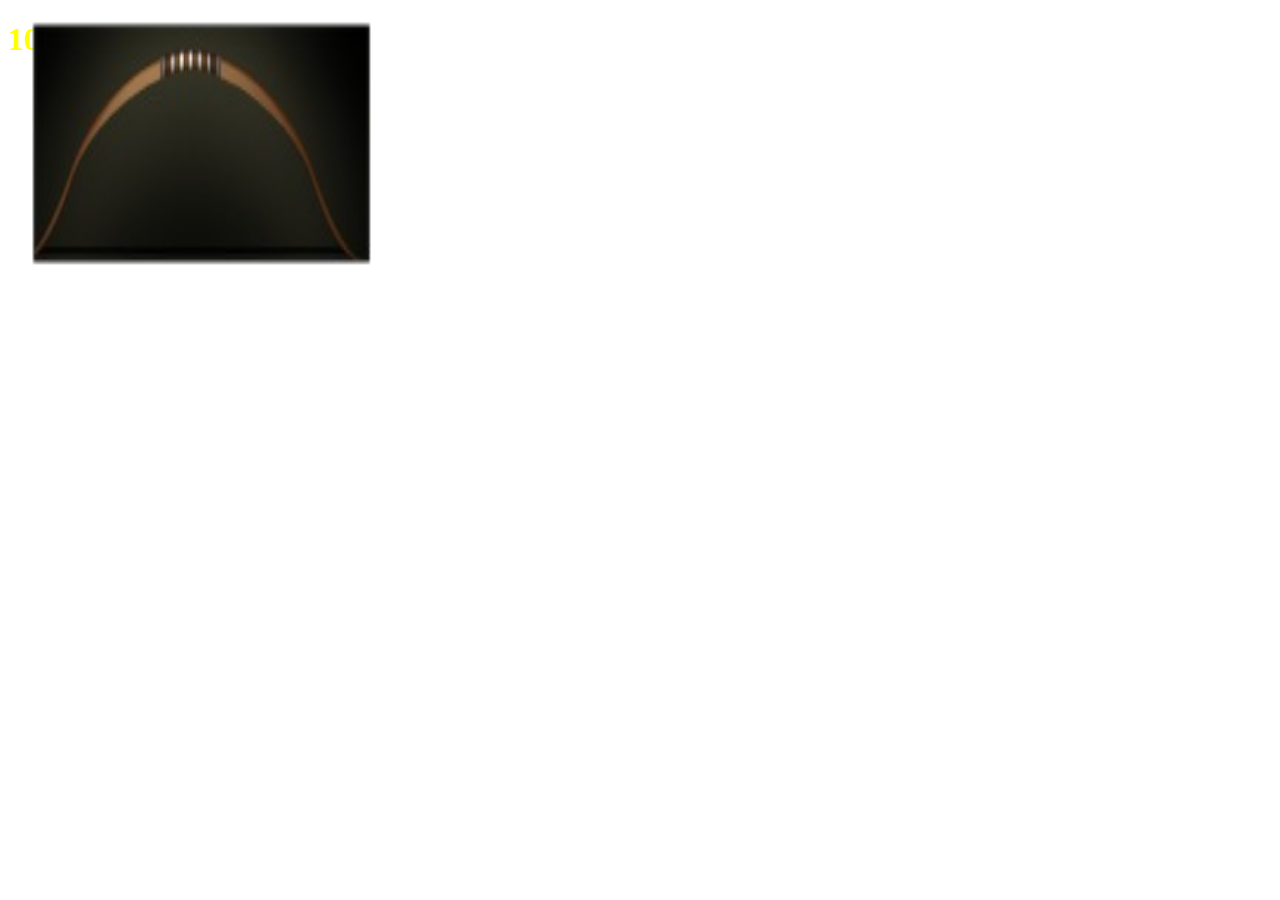
<file: www/index22.html>
<!DOCTYPE html>
<html>
<head>
    <link rel="stylesheet" href="style.css"/>
    <script type="text/javascript" src="jquery-1.11.1.min.js"></script>
    <meta charset="utf-8"/>
    <script type="text/javascript" src="script1.js"></script>
    <title></title>
</head>
<body>


<div class="bow">
</div>
<h1 style="color: yellow">
    100 золоты
</h1>
</body>
</html>
</file>
<file: www/style.css>
.w{
    float: left;
}
.w1{
    background-color: #ebff7b;
}
.cell{
    width:350px;
    height:350px;
}
.w2{
   background-color: darkblue;
}
.button{
    font-size: 25px;
}
.h {
    display: none;
}
.blue{
    background-color: darkblue;
}
.yellow{
    background-color: #ebff7b;
 }

.width{
     width:150px;
 }


.ball {
    position: absolute;
    top: 0px;
    left: 50px;
}
body .cont{
    background-image: url("image 3660.JPG") ;
    background-size: 100% 100%;
    background-repeat: no-repeat;
    height: 100%;
    width: 100%;
    position: fixed;
}
 .cont2{
    background-image: url("image 3576.JPG") ;
    background-size: 100% 100%;
    background-repeat: no-repeat;
    height: 100%;
    width: 100%;
    position: fixed;
}
.castle{
    background-image:url("image 3556.png");
    background-size: 100% 100%;
    width:150px;
    height:150px;
    position: absolute;
    top: 40%;
}
.war{
    background-image:url("image 3580.png") ;
    background-size: 100% 100%;
    width:150px;
    height:150px;
    position: absolute;
    top: 40%;
    left: 90%;
}
.wall{
    background-image:url("image 3554.png") ;
    background-size: 100% 100%;
    width: 50px;
    height: 50px;
    position: absolute;
    top: 50%;
    left: 50%;
}
.wall2{
    background-image:url("image 3554.png") ;
    background-size: 100% 100%;
    width: 50px;
    height: 50px;
    position: absolute;
    top: 40%;
    left: 50%;
}
.skillet{
    background-image:url("image 3595.png") ;
    background-size: 100% 100%;
    width: 70px;
    height: 70px;
    position: absolute;
    top: 30%;
    left: 59%;
    z-index: 10;
}
.skillet2{
     background-image:url("image 3595.png") ;
     background-size: 100% 100%;
     width: 70px;
     height: 70px;
     position: absolute;
     top: 63%;
     left: 85%;
 }
.skillet3{
   background-image:url("image 3595.png") ;
   background-size: 100% 100%;
   width: 70px;
   height: 70px;
   position: absolute;
   top: 40%;
   left: 70%;
}
.skillet4{
    background-image:url("image 3595.png") ;
    background-size: 100% 100%;
    width: 70px;
    height: 70px;
    position: absolute;
    top: 70%;
    left: 57%;
}

.stoun{
     background-image:url("image 3667.png") ;
     background-size: 100% 100%;
     width: 70px;
     height: 70px;
     position: absolute;
     top: 60%;
     left: 25%;
 }
.stoun1{
    background-image:url("image 3670.png") ;
    background-size: 100% 100%;
    width: 70px;
    height: 70px;
    position: absolute;
    top: 39%;
    left: 20%;
}
.stoun2{
    background-image:url("image 3670.png") ;
    background-size: 100% 100%;
    width: 70px;
    height: 70px;
    position: absolute;
    top: 57%;
    left:40%;
}
.tree{
    background-image:url("image 3697.png") ;
    background-size: 100% 100%;
    width: 35px;
    height: 35px;
    position: absolute;
    top: 62%;
    left:20%;
}
.tree1{
    background-image:url("image 3697.png") ;
    background-size: 100% 100%;
    width: 35px;
    height: 35px;
    position: absolute;
    top:25%;
    left:0%;
}
.tree2{
    background-image:url("image 3697.png") ;
    background-size: 100% 100%;
    width:35px;
    height: 35px;
    position: absolute;
    top:84%;
    left:20%;
}
.tree3{
    background-image:url("image 3697.png") ;
    background-size: 100% 100%;
    width: 35px;
    height:35px;
    position: absolute;
    top: 15%;
    left:0%;
    z-index: 10;
}
.tree4{
    background-image:url("image 3697.png") ;
    background-size: 100% 100%;
    width: 35px;
    height: 35px;
    position: absolute;
    top:35%;
    left:12%;
}
.tree5{
    background-image:url("image 3697.png") ;
    background-size: 100% 100%;
    width: 35px;
    height: 35px;
    position: absolute;
    top:74%;
    left:0%;
}
.blood{
                 background-image:url("image 257.png") ;
                 background-size: 100% 100%;
                 width: 70px;
                 height: 70px;
                 position: absolute;
                 top:65%;
                 left:70%;
}
.shop{
    background-image:url("image 3575.png") ;
    background-size: 100% 100%;
    display: none;
    width: 70px;
    height: 70px;
    position: absolute;
    top:0%;
    left:50%;
}
.bow{
    background-image:url("image 624.png") ;
    background-size: 100% 100%;
    width: 400px;
    height: 300px;
    position: absolute;
    top:0%;
    left:0%;
}
.en1 {
    background-image:url("en1/en1.png") ;
    background-size: 100% 100%;
    width: 90px;
    height: 75px;
    position: absolute;
    top:45%;
    left:150px;
}
.en1.anim {
    background-image:url("en1/en1anim.gif");
}
.en1.fight{
    background-image:url("en1/fight.gif") ;
}
.en1.die{
    background-image:url("en1/die.gif") ;
}
.en1shop{
    background: none;
    background-image:url("en1/en1.png") ;
    background-size: 100% 100%;
    width: 90px;
    height: 75px;
}
.barak {
    float: left;
    border: 5px outset;
    background-color: orangered;
}

.en2 {
    background-image:url("en1/en1.png") ;
    background-size: 100% 100%;
    width: 90px;
    height: 75px;
    position: absolute;
    top:45%;
    left:150px;
}
.en2.anim {
    background-image:url("en2/en2.gif");
}
.en2.fight{
    background-image:url("en2/en3.gif") ;
}
.en2.die{
    background-image:url("en2/die.gif") ;
}
.en2shop{
    background: none;
    background-image:url("en2/en2.png");
    background-size: 100% 100%;
    width: 90px;
    height: 75px;
}
.en5{
    background-image:url("en5/en5.png") ;
    background-size: 100% 100%;
    width: 60px;
    height: 60px;
    position: absolute;
    top:45%;
    left:150px;
}
.en5.anim {
    background-image:url("en5/en5.gif");
}
.en5.fight{
    background-image:url("en5/en5fight.gif") ;
}
.en5.die{
    background-image:url("en5/en5dieing.gif") ;
}
.en5shop{
  background: none;
    background-image:url("en5/en5.png");
    background-size: 100% 100%;
    width: 90px;
    height: 75px;
}
.barak1 {
     float: right;
     border: 5px outset;
     background-color: orangered;
   display: none;
 }
.health, .healthout{
    position: absolute;
    border: 1px solid;
    color: gray;
    width: 40px;
    left: 30px;
    height: 7px;
    top: -20px;
}
.healthout{
    left: 100px;
}
.health1{
    position: absolute;
    background-color: green ;
    left: 0px;
    top: 0px;
    height: 100%;
    width: 100%;
}
.en3 {
    background-image:url("en3/en3.png") ;
    background-size: 80% 80%;
    width: 90px;
    height: 75px;
    position: absolute;
    top:45%;
    left:150px;
}
.en3shop{
    background: none;
    background-image:url("en3/en3.png") ;
    background-size: 100% 100%;
    width: 90px;
    height: 75px;
}
.en3.anim {
    background-image:url("en3/en3.gif");
}
.en3.fight{
    background-image:url("en3/en3fight.gif") ;
}
.en3.die{
    background-image:url("en3/en3dieing.gif") ;
}
.en4 {
     background-image:url("en4/en4.png") ;
     background-size: 100% 100%;
     width: 90px;
     height: 75px;
     position: absolute;
     top:45%;
     left:150px;
 }
.en4shop{
    background: none;
    background-image:url("en4/en4.png") ;
    background-size: 100% 100%;
    width: 90px;
    height: 75px;
}
.en4.anim {
    background-image:url("en4/en4.gif");
}
.en4.fight{
    background-image:url("en4/en4fight.gif") ;
}
.en4.die{
    background-image:url("en4/en4dieng.gif") ;
}

.en6shop{
    background:none;
    background-image:url("en6/en6.png") ;
    background-size: 100% 100%;
    width: 90px;
    height: 75px;
}
.en6.anim {
    background-image:url("en6/en6.gif");
}
.en6.fight{
    background-image:url("en6/en6fight.gif") ;
}
.en6.die{
    background-image:url("en6/en6dieing.gif") ;
}
.en6 {
    background-image:url("en6/en6.png") ;
    background-size: 100% 100%;
    width: 90px;
    height: 75px;
    position: absolute;
    top:45%;
    left:180px;
}.en7shop{
     background:none;
     background-image:url("en7/en7.png") ;
     background-size: 100% 100%;
     width: 90px;
     height: 75px;
 }
.en7.anim {
    background-image:url("en7/en7.gif");
}
.en7.fight{
    background-image:url("en7/en7fight.gif") ;
}
.en7.die{
    background-image:url("en7/en7dieing.gif") ;
}
.en7 {
    background-image:url("en7/en7.png") ;
    background-size: 100% 100%;
    width: 90px;
    height: 75px;
    position: absolute;
    top:45%;
    left:180px;
}

.enshop{
    width: 45px;
    height: 45px;
}
.money {
    position: absolute;
    top: 60px;
    left: 50%;
    color: white;
    font-size: 30px;
    font-weight: bold;
}
audio {
    display: none;
}

.GameOver {
    width: 200px;
    height: 100px;
    position: absolute;
    top: 40%;
    left: 40%;
    color: white;
    font-size: 25px;
    display: none;
    z-index: 1;
    text-align: center;
    align-content: center;
}
.we1 {
    background-image: url("we1.png");
    background-size: 100% 100%;
    width: 8px;
    height: 5px;
    position: absolute;
}
.die {
    display: none;
}
.dieing {
    width: 100px;
    height: 100px;
}
.tower1{
    position: absolute;
    left: 50px;
    top: 30%;
    width:38px ;
    height: 39px;
    background-image: url("tower1.png");
    background-repeat: no-repeat;
    background-size: 100% 100%;
    z-index: 20;
}
.tower2{
    position: absolute;
    right: 50px;
    top: 30%;
    width:38px ;
    height: 39px;
    background-image: url("tower2.png");
    background-repeat: no-repeat;
    background-size: 100% 100%;
    z-index: 20;
}
.en1, .en2, .en3, .en4, .en5, .en6, .en7 {
    background-repeat: no-repeat;
}
.button1{
    top: 1%;
    left:1%;
    position: absolute;
    /*background-image: url("img1.jpg");*/
    background-size: 100% 100%;
    background-repeat:no-repeat ;
    background-color: green;
    font-size: 40px;
    font-style:italic ;
    color: #ff0008;
    padding: 50px;
    border-radius:30px ;
    text-decoration: none;
    font-weight:bold ;
}
.button2{
    top: 1%;
    left: 50%;
    position: absolute;
    /*background-image: url("image 4884.png");*/
    /*background-repeat:no-repeat ;*/
    /*background-position:center center ;*/
    background-size: contain;
    font-size: 30px;
    background-color: #cfff99;
    font-style:italic ;
    color: #000000;
    padding: 50px;
    border-radius:30px ;
    text-decoration: none;
    font-weight:bold ;
}
.button3{
    top: 1%;
    left: 80%;
    position: absolute;
    /*background-image: url("image 4884.png");*/
    background-repeat:no-repeat ;
    /*background-position:center center ;*/
    /*background-size: contain;*/
    font-size: 30px;
    background-color: #cfff99;
    font-style:italic ;
    color: #000000;
    padding: 50px;
    border-radius:30px ;
    text-decoration: none;
    font-weight:bold ;
}
.hero{

}
.hero{
    background-image: url("hero11.png") ;
    background-size: 621px 500px;
    background-repeat: no-repeat;
    height: 80%;
    width: 80%;
    top: 20%;
    left: 20%;
    position:absolute;
}
.audio2{
   display: none;
}

.bomba {
    position: absolute;
    top: -100px;
    left: 100px;
    width: 100px;
    height: 100px;
}
</file>
